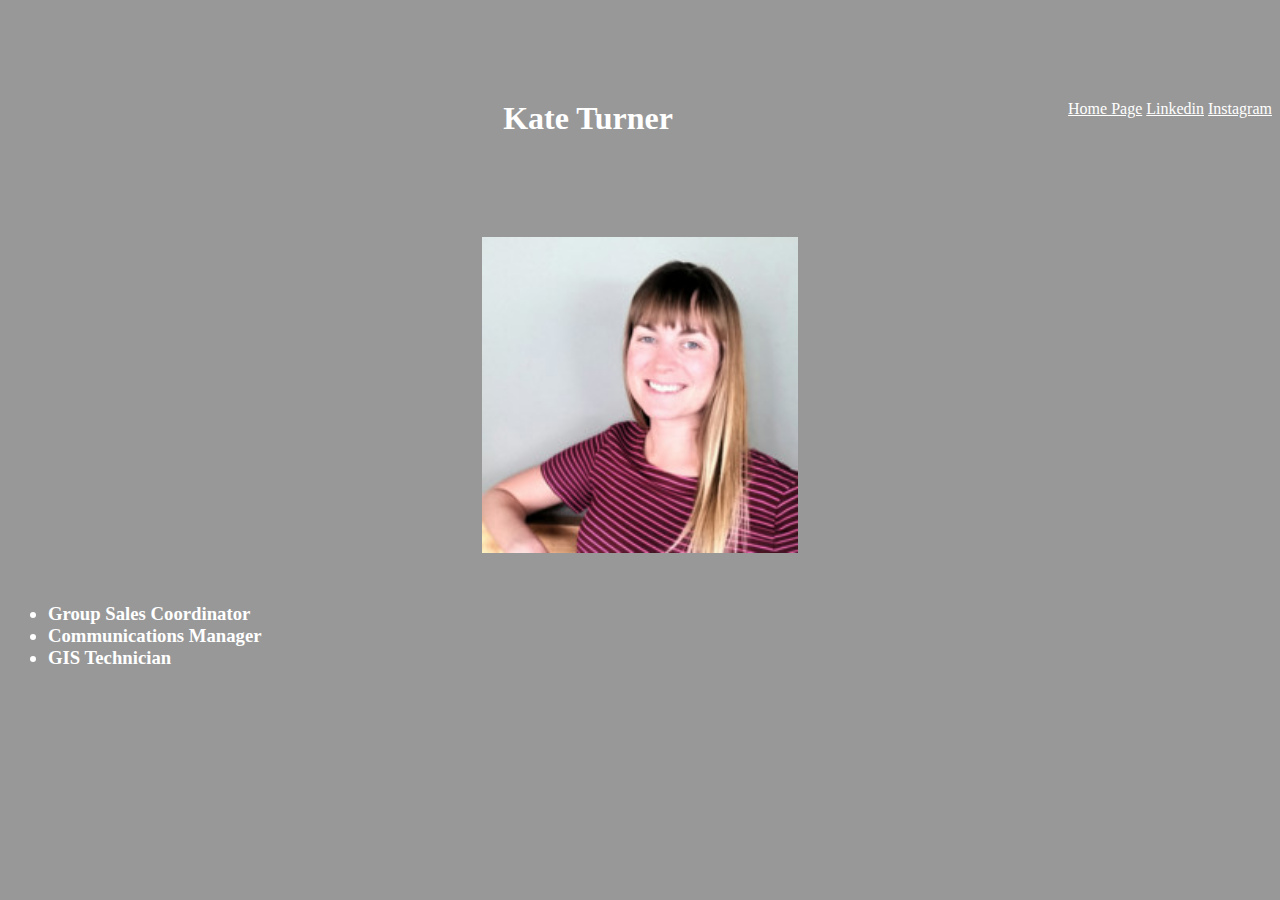
<file: resume/index.html>
<!DOCTYPE html>
<html>
<head>
	<title>resume</title>
	<link rel="stylesheet" type="text/css" href="style.css">
</head>
<body>
	<div class="topnav">
		<a href="projects.html">Home Page</a>
		<a href="https://www.linkedin.com/in/katie-turner/">Linkedin</a>
		<a href="https://www.instagram.com/lelekatie/">Instagram</a>
	</div>

<h1>Kate Turner</h1>
<img src="headshot.jpeg">
<h3>
<ul>
	<li>Group Sales Coordinator</li>
	<li>Communications Manager</li>
	<li>GIS Technician</li>
</ul>
</h3>
</body>
</html>
</file>
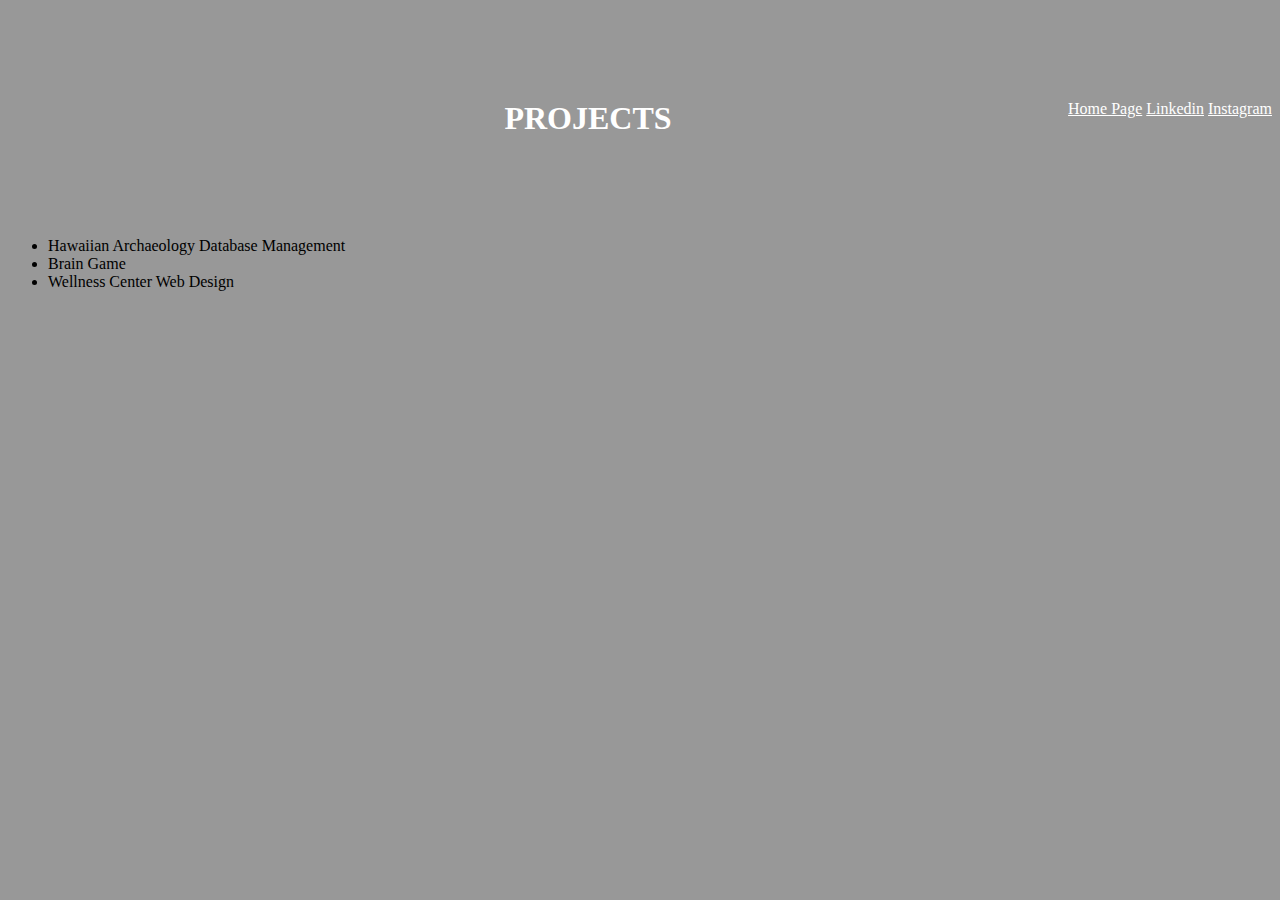
<file: resume/projects.html>
<!DOCTYPE html>
<html>
<head>
	<title>projects</title>
	<link rel="stylesheet" type="text/css" href="style.css">
</head>
<body>
	<div class="topnav">
		<a href="projects.html">Home Page</a>
		<a href="https://www.linkedin.com/in/katie-turner/">Linkedin</a>
		<a href="https://www.instagram.com/lelekatie/">Instagram</a>
	</div>
<body>
	<h1>PROJECTS</h1>
	<ul>
		<li>Hawaiian Archaeology Database Management</li>
		<li>Brain Game</li>
		<li>Wellness Center Web Design</li>
	</ul>

</body>
</html>
</file>
<file: resume/style.css>
body {
	background-color: #989898;
	text-decoration: none;
	}

img {display: block;
margin-left: auto;
margin-right: auto;
width: 25%;
margin-top: : 50px;
margin-bottom: 50px;}

h1 {
	margin: 100px;
	text-align: center;
	color: #ffffff;
}

h3 {
	color: #ffffff;
	text-decoration: none;
}

a {
	color: #ffffff;
}
.topnav {
	text-decoration: none;
	float: right;
}
</file>
